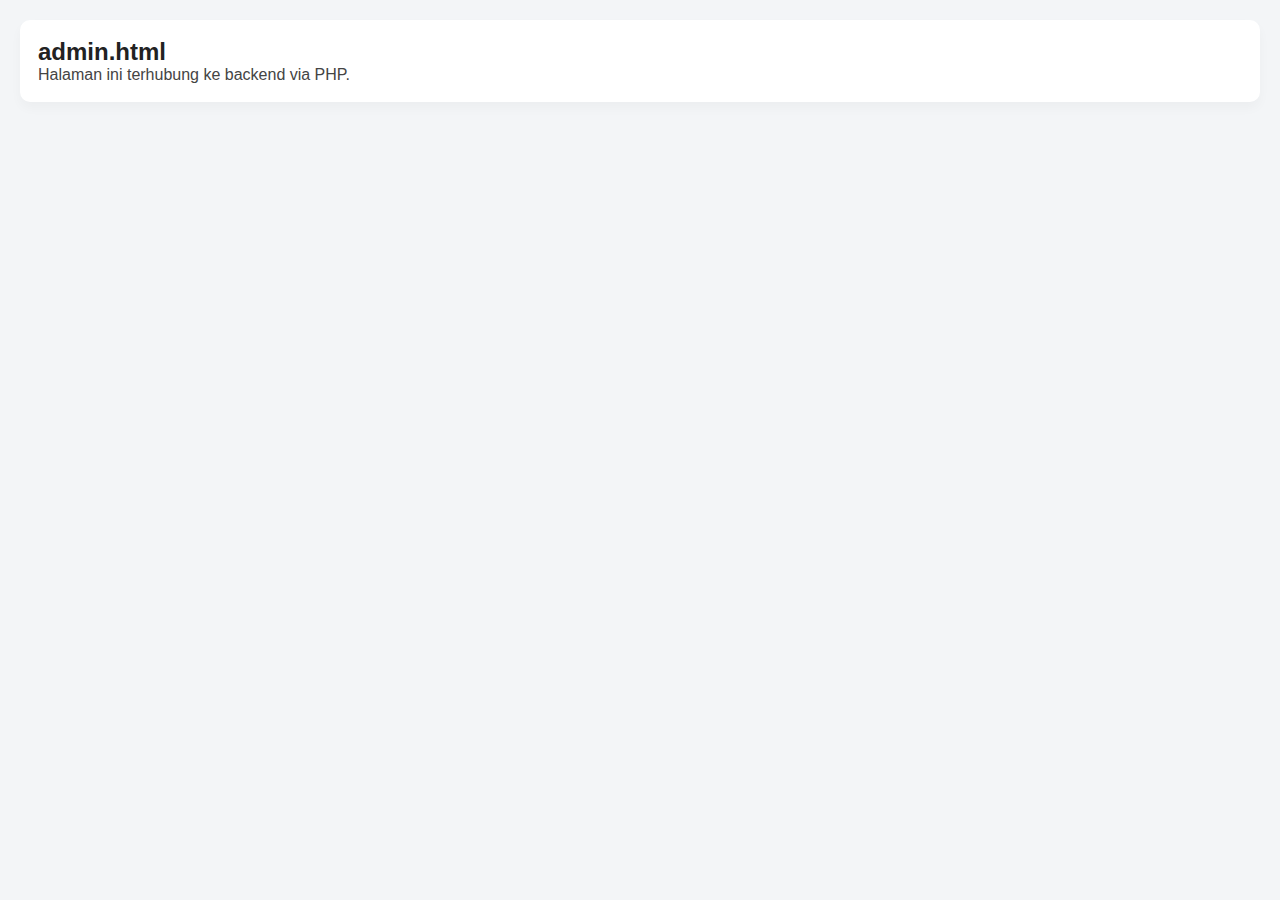
<file: frontend/admin.html>
<!DOCTYPE html>
<html>
<head>
<title>admin.html</title>
<?php include "../navbar.php"; ?>
<link rel="stylesheet" href="../style.css">

</head>
<body>
<div class='card'>
<h2>admin.html</h2>
<p>Halaman ini terhubung ke backend via PHP.</p>
</div>
</body>
</html>
</file>
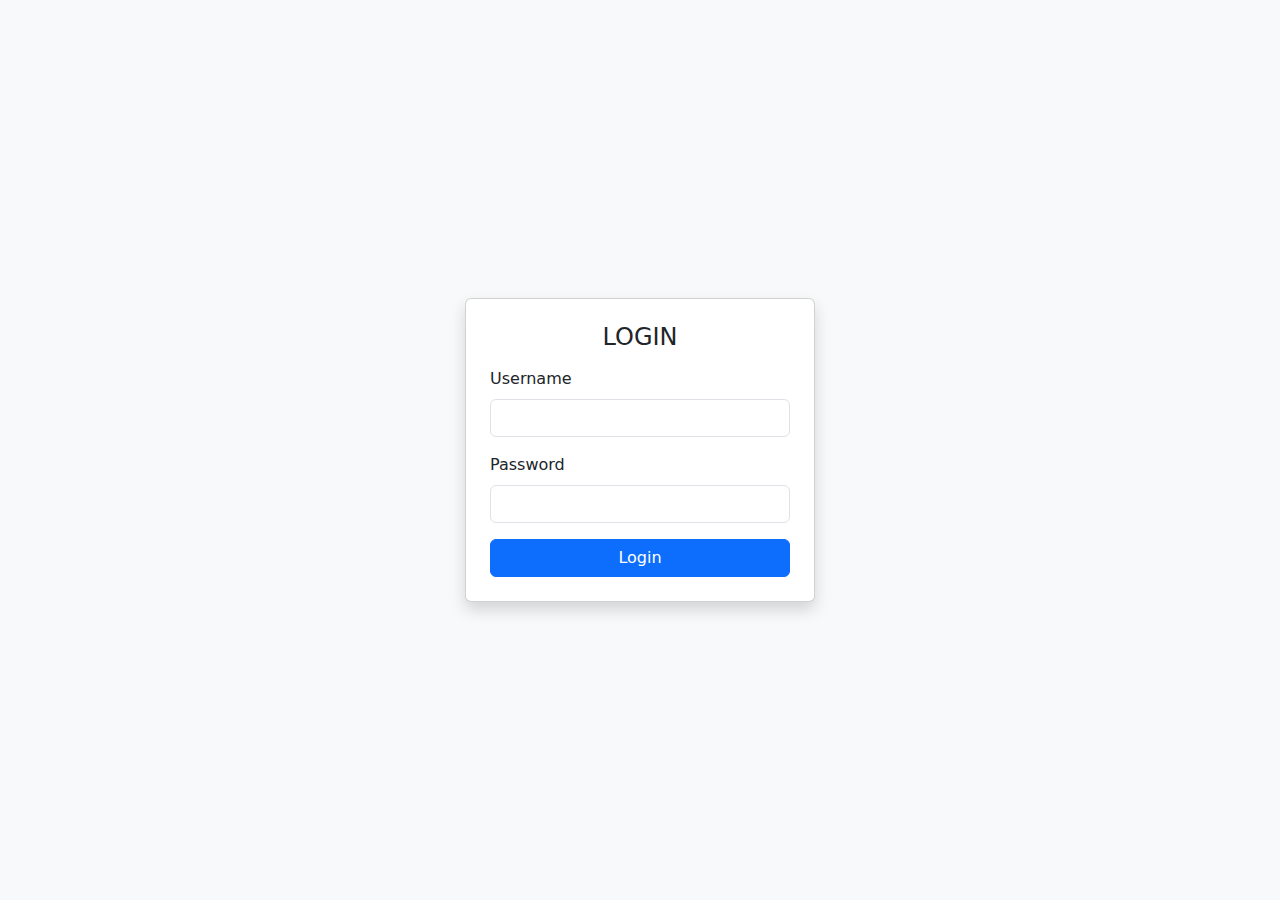
<file: frontend/login.html>
<!DOCTYPE html>
<html lang="id">
<head>
<meta charset="UTF-8">
<title>Login Sistem Kas</title>
<link rel="stylesheet" href="https://cdn.jsdelivr.net/npm/bootstrap@5.3.2/dist/css/bootstrap.min.css">
</head>
<body class="bg-light d-flex justify-content-center align-items-center" style="height: 100vh;">

<div class="card shadow p-4" style="width: 350px;">
    <h4 class="mb-3 text-center">LOGIN</h4>

    <form method="POST" action="../backend/auth/login.php">
        <div class="mb-3">
            <label class="form-label">Username</label>
            <input name="username" type="text" class="form-control" required>
        </div>

        <div class="mb-3">
            <label class="form-label">Password</label>
            <input name="password" type="password" class="form-control" required>
        </div>

        <button type="submit" class="btn btn-primary w-100">Login</button>
    </form>
</div>

</body>
</html>
</file>
<file: style.css>
/* frontend/style.css - Global minimalis modern */
*{box-sizing:border-box;margin:0;padding:0;font-family:Inter, "Segoe UI", Roboto, Arial, sans-serif}
body{background:#f3f5f7;color:#222;padding:20px}
.container{max-width:1100px;margin:0 auto}
.header{display:flex;align-items:center;justify-content:space-between;gap:12px;margin-bottom:18px}
.brand{font-weight:700;font-size:18px;color:#0b5ed7}
.navbar{background:#fff;border-radius:10px;padding:12px 16px;box-shadow:0 6px 18px rgba(15,23,42,0.06);display:flex;gap:12px;align-items:center;flex-wrap:wrap}
.navbar .left, .navbar .right{display:flex;gap:10px;align-items:center}
.navbar a{color:#333;text-decoration:none;padding:6px 10px;border-radius:8px;font-weight:600;font-size:14px}
.navbar a:hover{background:#eef5ff;color:#0b5ed7}
.main-card{background:#fff;padding:18px;border-radius:12px;box-shadow:0 6px 18px rgba(15,23,42,0.04);margin-bottom:18px}
.row{display:flex;gap:16px;flex-wrap:wrap}
.col{flex:1;min-width:220px}
.card{background:#fff;padding:18px;border-radius:10px;box-shadow:0 6px 12px rgba(10,10,10,0.03)}
.card h3{font-size:18px;margin-bottom:8px;color:#111}
.card p{font-size:16px;color:#444}
.table{width:100%;border-collapse:collapse;margin-top:12px}
.table th,.table td{padding:10px;border:1px solid #e7e7e7;text-align:left;font-size:14px}
.table th{background:#fafafa}
.btn{display:inline-block;padding:8px 12px;border-radius:8px;text-decoration:none;font-weight:700;font-size:13px}
.btn-primary{background:#0b5ed7;color:#fff}
.btn-warning{background:#f59e0b;color:#fff}
.btn-danger{background:#dc3545;color:#fff}
.form-row{margin-bottom:12px}
label{display:block;margin-bottom:6px;font-weight:700;font-size:13px}
input[type="text"], input[type="number"], input[type="date"], select, textarea{width:100%;padding:8px;border-radius:8px;border:1px solid #d1d5db}
.center{text-align:center}
.small{font-size:13px;color:#666}
footer{margin-top:24px;text-align:center;color:#666;font-size:13px}
@media (max-width:720px){
  .row{flex-direction:column}
  .navbar{padding:10px}
}
</file>
